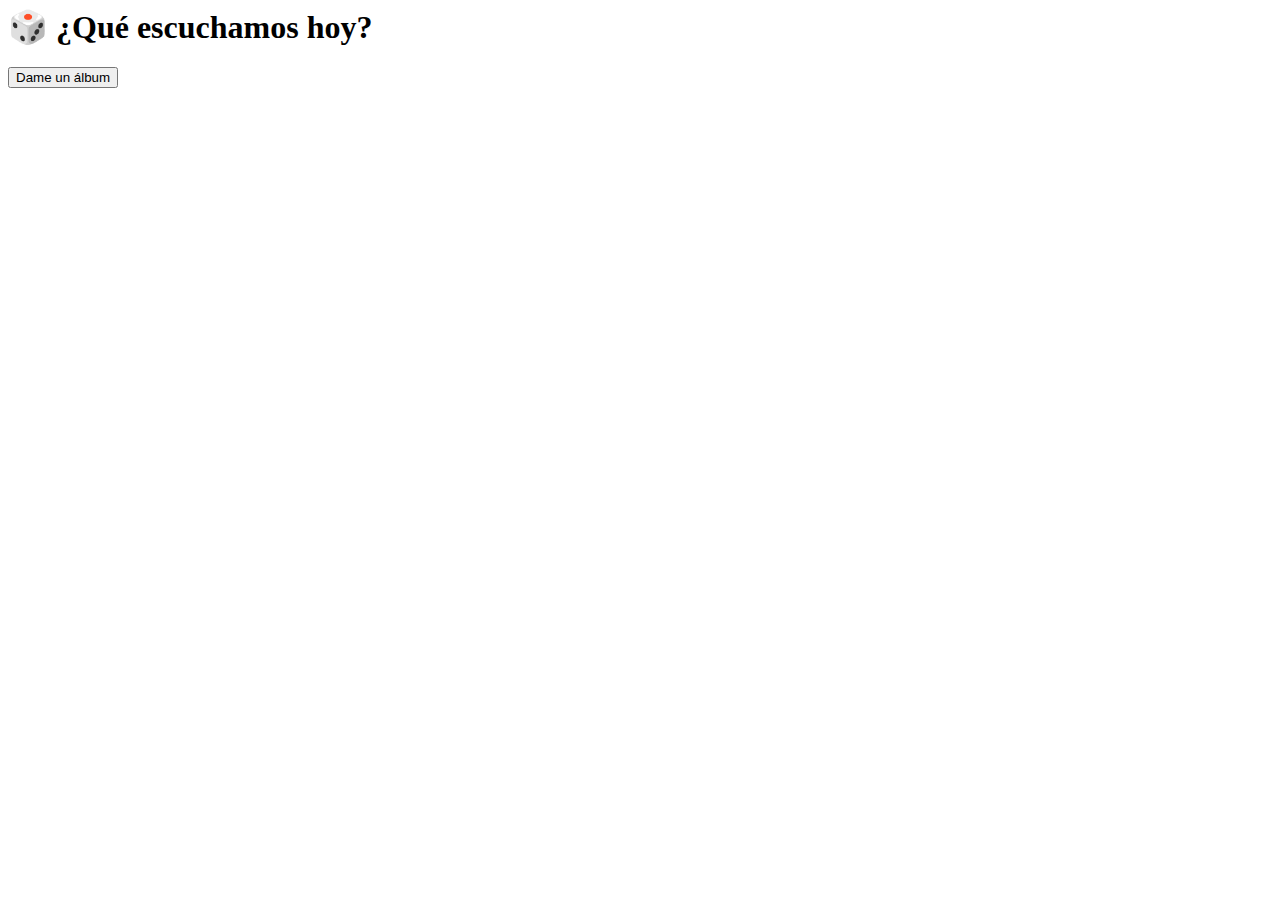
<file: archivoweb/index.html>
<body>

  <div class="container">
    <h1>🎲 ¿Qué escuchamos hoy?</h1>

    <button id="randomBtn">Dame un álbum</button>

    <div id="resultado"></div>
  </div>

  <script src="script.js"></script>
</body>
</html>
</file>
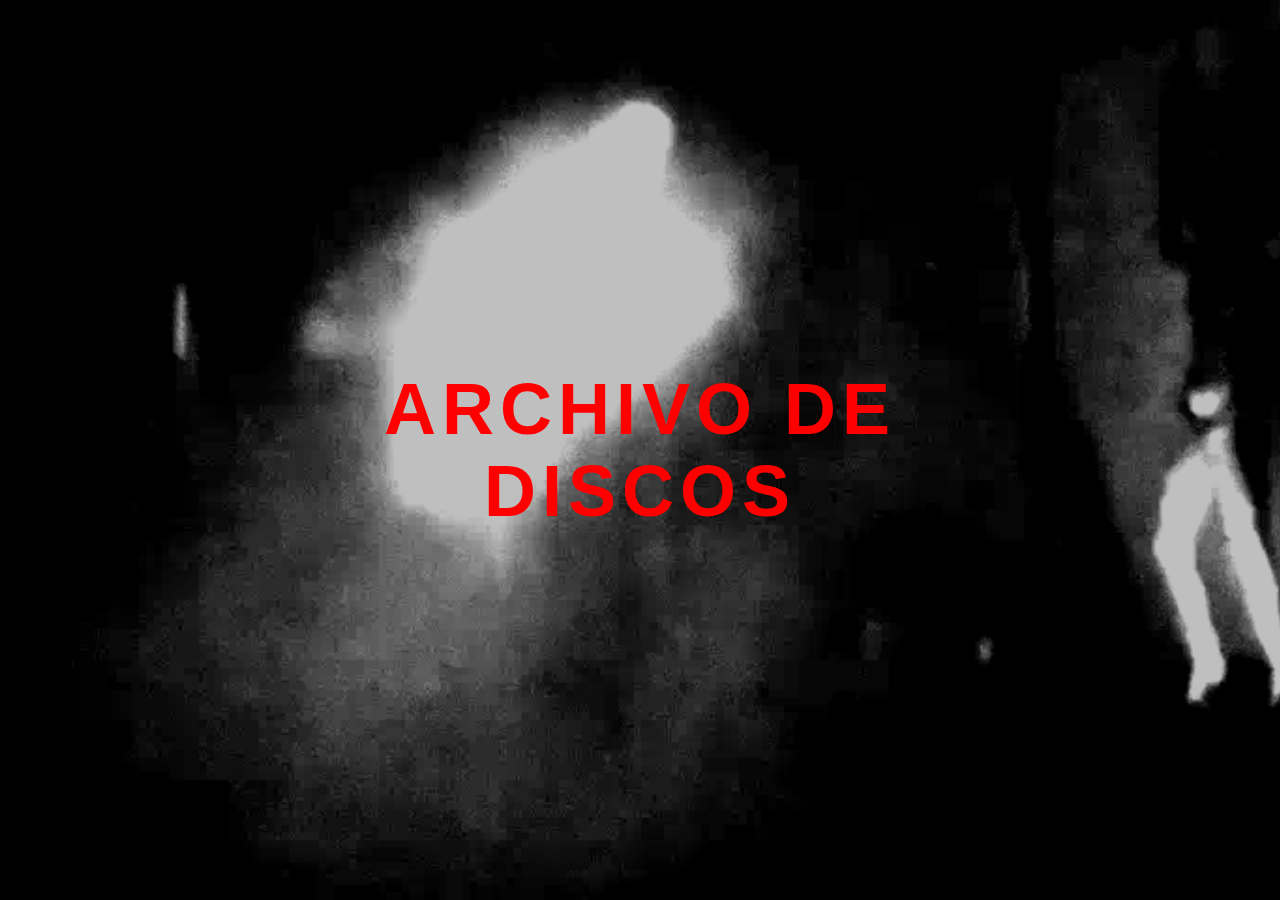
<file: docs/index.html>
<!DOCTYPE html>
<html lang="es">
<head>
  <meta charset="UTF-8">
  <title>Archivo de Discos</title>
  <link rel="stylesheet" href="style.css">
</head>

<body class="index-body">

  <!-- VIDEO DE FONDO -->
  <video id="bgVideo" class="video-bg" autoplay muted loop playsinline></video>

  <!-- OVERLAY -->
  <div class="overlay"></div>

  <!-- CONTENIDO -->
  <div class="index-content">
    <h1 onclick="location.href='archivo.html'">ARCHIVO DE DISCOS</h1>
  </div>

  <script src="script-index.js"></script>
</body>
</html>
</file>
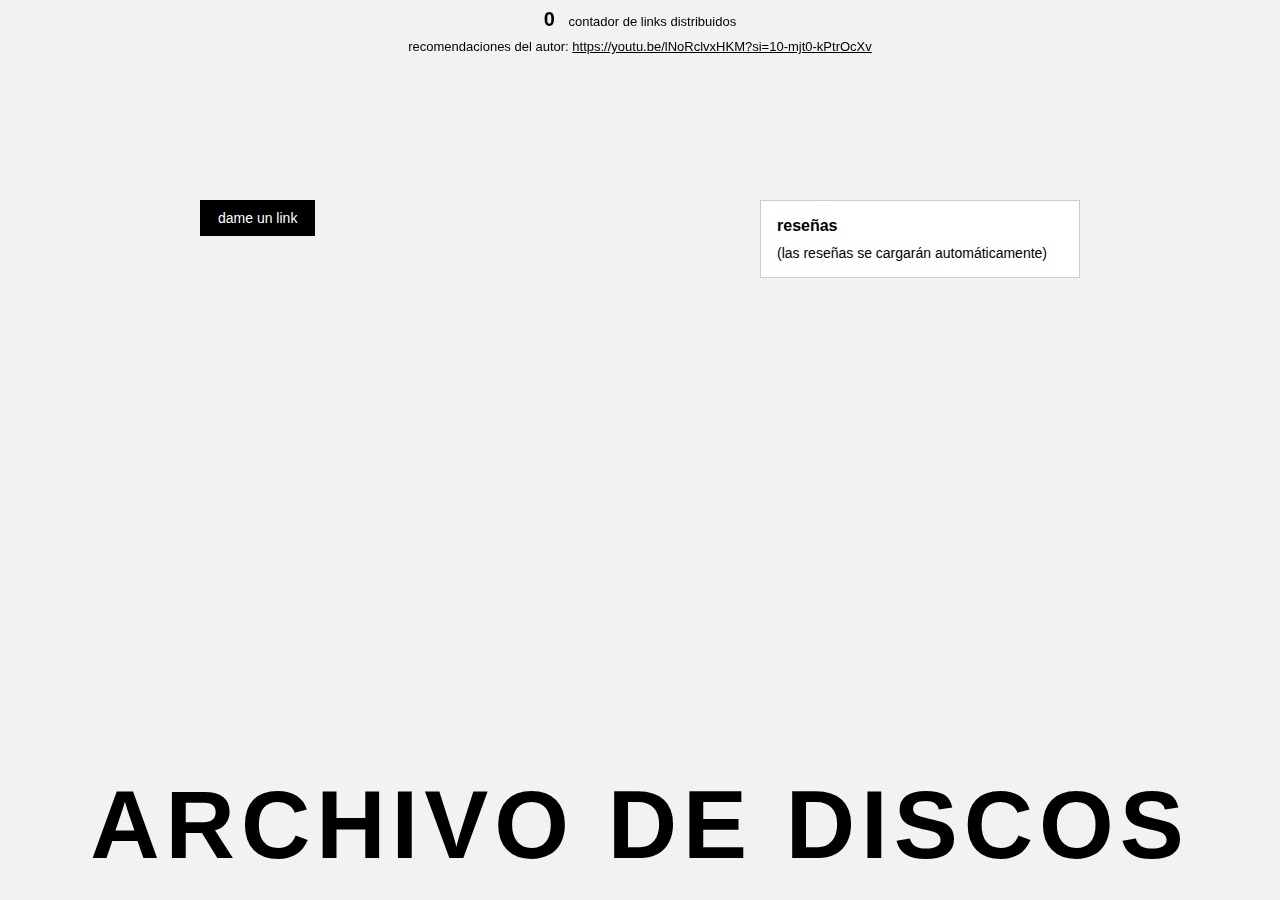
<file: docs/archivo.html>
<!DOCTYPE html>
<html lang="es">
<head>
  <meta charset="UTF-8">
  <title>Archivo de Discos</title>
  <link rel="stylesheet" href="style.css">
</head>

<body class="archivo-body">

  <!-- CONTADOR -->
  <div class="contador-container">
    <div id="contador">
      0 <span>contador de links distribuidos</span>
    </div>

    <div class="blink">
      recomendaciones del autor:
      <a href="https://youtu.be/lNoRclvxHKM?si=10-mjt0-kPtrOcXv" target="_blank">
        https://youtu.be/lNoRclvxHKM?si=10-mjt0-kPtrOcXv
      </a>
    </div>
  </div>

  <!-- ZONA CENTRAL -->
  <div class="archivo-middle">

    <!-- BOTÓN -->
    <div class="bloque bloque-btn">
      <button id="randomBtn" class="btn-link">
        dame un link
      </button>
    </div>

    <!-- RESULTADO -->
    <div class="bloque bloque-resultado">
      <div id="resultado"></div>
    </div>

    <!-- RESEÑAS -->
    <div class="bloque bloque-resenas">
      <h3>reseñas</h3>
      <div id="resenas">
        <p>(las reseñas se cargarán automáticamente)</p>
      </div>
    </div>

  </div>

  <!-- TÍTULO GRANDE -->
  <a href="quienes.html" class="archivo-grande">
    ARCHIVO DE DISCOS
  </a>

  <script src="script.js"></script>
</body>
</html>
</file>
<file: docs/style.css>
/* =========================
   RESET GENERAL
========================= */
* {
  box-sizing: border-box;
  margin: 0;
  padding: 0;
}

/* =========================
   INDEX
========================= */

.index-body {
  margin: 0;
  overflow: hidden;
  font-family: Arial, Helvetica, sans-serif;
}

/* VIDEO DE FONDO */
.video-bg {
  position: fixed;
  top: 0;
  left: 0;
  width: 100vw;
  height: 100vh;
  object-fit: cover;
  z-index: -2;
}

/* OVERLAY SUAVE */
.overlay {
  position: fixed;
  top: 0;
  left: 0;
  width: 100vw;
  height: 100vh;
  background: rgba(0, 0, 0, 0.25);
  z-index: -1;
}

/* TEXTO CENTRADO */
.index-content {
  position: absolute;
  top: 50%;
  left: 50%;
  transform: translate(-50%, -50%);
  text-align: center;
}

.index-content h1 {
  font-size: 72px;
  font-weight: 900;
  letter-spacing: 6px;
  color: red;
  cursor: pointer;
}

/* =========================
   ARCHIVO
========================= */

.archivo-body {
  background: #f2f2f2;
  color: #000;
  font-family: Arial, Helvetica, sans-serif;
  min-height: 100vh;
  padding: 40px;
}

/* CONTADOR */
.contador-container {
  position: fixed;
  top: 8px;
  left: 50%;
  transform: translateX(-50%);
  text-align: center;
  z-index: 10;
}

#contador {
  font-size: 20px;
  font-weight: bold;
}

#contador span {
  font-size: 13px;
  font-weight: normal;
  margin-left: 8px;
}

/* PARPADEO LENTO */
.blink {
  margin-top: 8px;
  font-size: 13px;
  animation: blink 4s infinite;
}

@keyframes blink {
  0%, 65%, 100% { opacity: 1; }
  35% { opacity: 0; }
}

.blink a {
  color: black;
  text-decoration: underline;
}

/* ZONA MEDIA */
.archivo-middle {
  margin-top: 160px;
  display: flex;
  justify-content: center;
  gap: 60px;
  align-items: flex-start;
}

/* BLOQUES */
.bloque {
  min-width: 220px;
}

/* BOTÓN */
.btn-link {
  font-size: 14px;
  padding: 10px 18px;
  background: black;
  color: white;
  border: none;
  cursor: pointer;
}

/* RESULTADO */
#resultado iframe {
  width: 300px;
  height: 380px;
  border-radius: 12px;
  border: none;
}

/* RESEÑAS */
.bloque-resenas {
  width: 320px;
  background: #fff;
  border: 1px solid #ccc;
  padding: 16px;
}

.bloque-resenas h3 {
  margin-bottom: 10px;
  font-size: 16px;
}

#resenas p {
  font-size: 14px;
}

/* TÍTULO GRANDE */
.archivo-grande {
  position: absolute;
  bottom: 20px;
  left: 0;
  width: 100%;
  text-align: center;
  font-size: 96px;
  font-weight: 900;
  letter-spacing: 6px;
  text-decoration: none;
  color: black;
}

/* =========================
   QUIÉNES
========================= */

.quienes-page {
  background: #f2f2f2;
  color: #000;
  font-family: Arial, Helvetica, sans-serif;
  min-height: 100vh;
}

/* HEADER */
.quienes-header {
  display: flex;
  justify-content: space-between;
  align-items: center;
  padding: 24px 40px;
}

.quienes-header a {
  text-decoration: none;
  color: black;
  font-weight: 900;
}

.logo-link {
  font-size: 32px;
}

.qs-link-header {
  font-size: 16px;
}

/* CONTENIDO */
.quienes-content {
  padding: 40px;
  max-width: 900px;
}

.quienes-content p {
  font-size: 22px;
  margin-bottom: 32px;
}

.quienes-content h2 {
  font-size: 28px;
  margin: 40px 0 10px;
}

.join {
  text-align: right;
  font-size: 32px;
}
/* =========================
   QUIENES – AJUSTES FINALES
   (no afecta index ni archivo)
========================= */

.quienes-page {
  position: relative;
}

/* Quitamos visualmente cualquier referencia a ¿QUIÉNES SOMOS? si quedó */
.quienes-page .qs-link-header,
.quienes-page .quienes-label {
  display: none;
}

/* Texto principal superior */
.quienes-page .logo-link {
  font-size: 32px; /* 50% más chico que index */
  font-weight: 900;
  letter-spacing: 2px;
}

/* Contenido grande y pegado a la izquierda */
.quienes-page .quienes-content {
  max-width: 900px;
  margin-top: 140px;
}

.quienes-page .intro-text {
  font-size: 28px;
  line-height: 1.4;
  margin-bottom: 80px;
}

/* Secciones */
.quienes-page h2 {
  font-size: 36px;
  margin-bottom: 16px;
}

/* Link de base de datos */
.quienes-page .db-link {
  font-size: 20px;
  text-decoration: none;
  color: #000;
}

.quienes-page .db-link:hover {
  text-decoration: underline;
}

/* JOIN THE ARMY fijo abajo a la derecha */
.quienes-page .join-fixed {
  position: fixed;
  bottom: 30px;
  right: 30px;
  font-size: 28px;
  font-weight: 900;
  letter-spacing: 2px;
}
</file>
